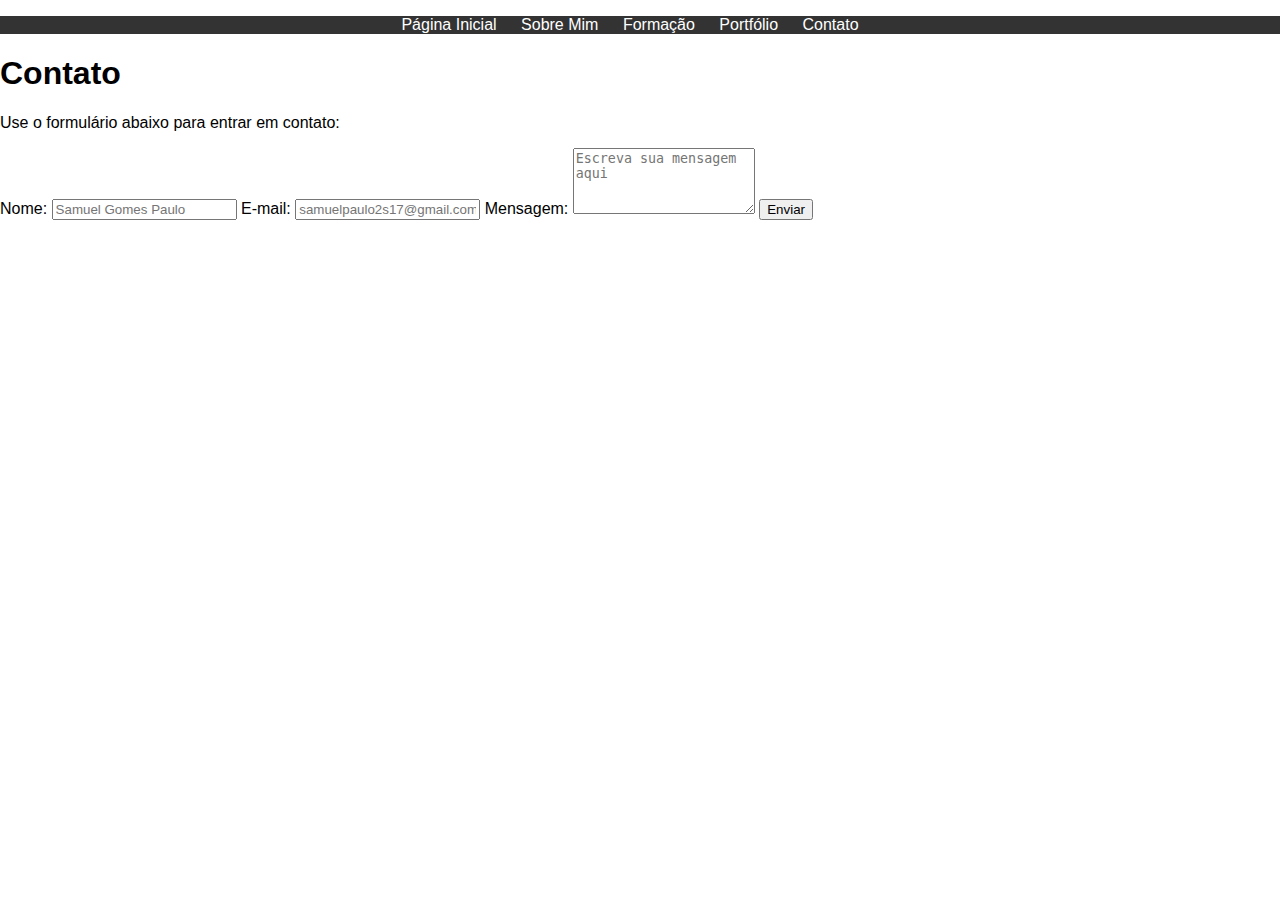
<file: contato.html>
<!DOCTYPE html>
<html lang="pt-BR">
<head>
    <meta charset="UTF-8">
    <meta name="viewport" content="width=device-width, initial-scale=1.0 ">
    <!-- Vincule o arquivo CSS -->
    <link rel="stylesheet" type="text/css" href="style.css">
    <title>Contato</title>
</head>
<body>
    <!-- Menu de navegação -->
    <nav>
        <ul>
            <li><a href="index.html">Página Inicial</a></li>
            <li><a href="sobre mim.html">Sobre Mim</a></li>
            <li><a href="formacao.html">Formação</a></li>
            <li><a href="portfolio.html">Portfólio</a></li>
            <li><a href="contato.html">Contato</a></li>
        </ul>
    </nav>
    <h1>Contato</h1>
    <p>Use o formulário abaixo para entrar em contato: </ p>

    <form>
        <label for="nome">Nome:</label>
        <input type="text" id="nome" name="nome" placeholder="Samuel Gomes Paulo" required>
        <label for="email">E-mail:</label>
        <input type="email" id="email" name="email" placeholder="samuelpaulo2s17@gmail.com" required>
        <label for="mensagem">Mensagem:</label>
        <textarea id="mensagem" name="mensagem" rows="4" placeholder="Escreva sua mensagem aqui" required></textarea>
        
        <button type="submit">Enviar</button>
    </form>
</body>
</html>
</file>
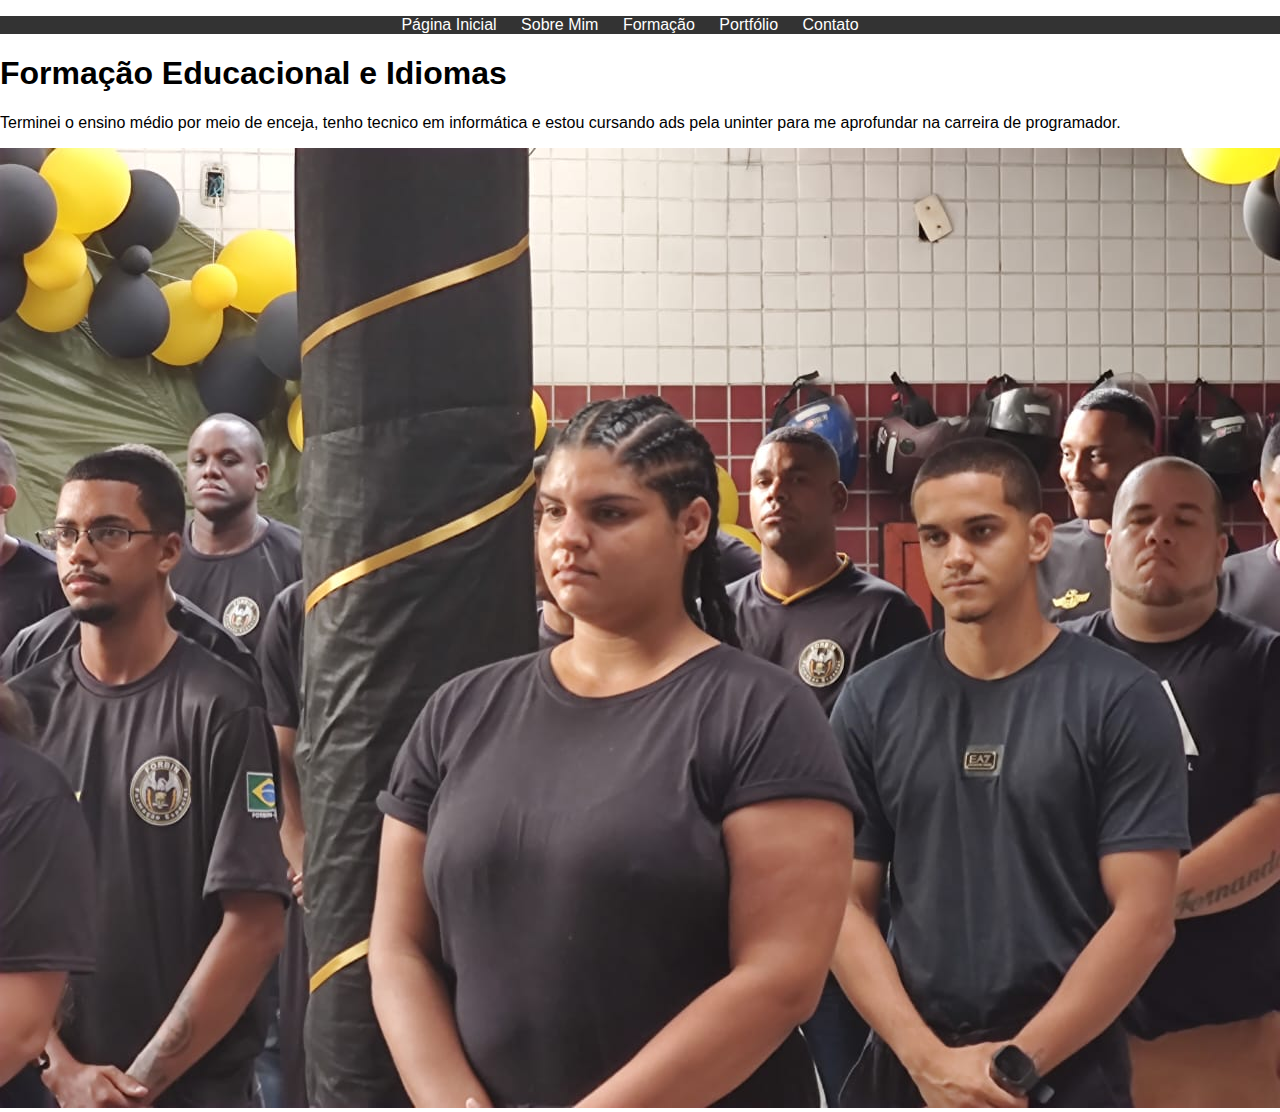
<file: formacao.html>
<!DOCTYPE html>
<html lang="pt-BR">
<head>
    <meta charset="UTF-8">
    <meta name="viewport" content="width=device-width, initial-scale=1.0 ">
    <!-- Vincule o arquivo CSS -->
    <link rel="stylesheet" type="text/css" href="style.css">
    <title>Formação Educacional e Idiomas</title>
</head>
<body>
    <!-- Menu de navegação -->
    <nav>
        <ul> 
            <li><a href="index.html">Página Inicial</a></li>
            <li><a href="sobre mim.html">Sobre Mim</a></li>
            <li><a href="formacao.html">Formação</a></li>
            <li><a href="portfolio.html">Portfólio</a></li>
            <li><a href="contato.html">Contato</a></li>
        </ul>
    </nav>
    <h1>Formação Educacional e Idiomas</h1 >
    <p> Terminei o ensino médio por meio de enceja, tenho tecnico em informática e estou cursando ads pela uninter para me aprofundar na carreira de programador.
    </p>
        <!-- Adicionar uma imagem -->
    <img src="MINHA FORMATURA.jpg" alt="Minha Formatura">
</body>
</html>
</file>
<file: style.css>
body {
    font-family: Arial, sans-serif;
    margin: 0;
    padding: 0;
}

nav {
    background-color: #333333;
    color: #fff;
    text-align: center;
}

nav ul {
    list-style: none;
    padding: 0;
}

nav ul li {
    display: inline;
    margin-right: 20px;
}

nav ul li a {
    text-decoration: none;
    color: #fff;
}
</file>
